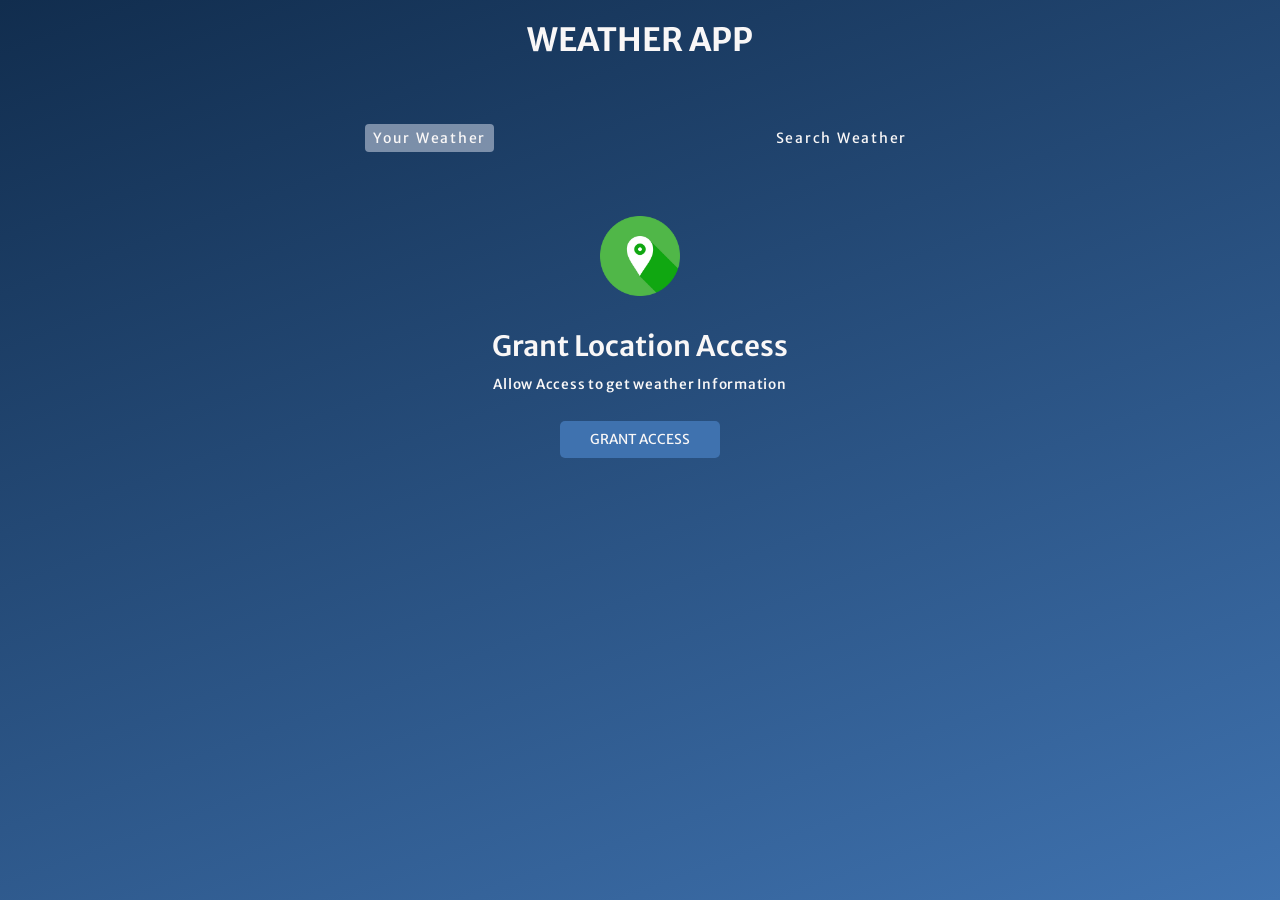
<file: Weather App/newindex.html>
<!DOCTYPE html>
<html lang="en">
<head>
    <meta charset="UTF-8">
    <meta name="viewport" content="width=device-width, initial-scale=1.0">
    <link rel="shortcut icon" href="./Images/favi.png" type="image/x-icon" />
    <title>Weather_App</title>
    <!-- Link Font  -->
    <link rel="preconnect" href="https://fonts.googleapis.com" />
    <link rel="preconnect" href="https://fonts.gstatic.com" crossorigin />
    <link
      href="https://fonts.googleapis.com/css2?family=Merriweather+Sans:wght@300;400;500;600;700&display=swap"
      rel="stylesheet"
    />
    <!--link css-->
    <link rel="stylesheet" href="newstyles.css">
    
</head>
<body>
    <div class="wrapper">

        <h1>Weather App</h1>

        <div class="tab-container">
            <p class="tab" data-userWeather>Your Weather</p>
            <p class="tab" data-searchWeather>Search Weather</p>
        </div>

        <div class="weather-container">

            <!--grant location container-->
            <div class="sub-container grant-location-container">
                <img src="./Images/location.png" width="80" 
                height="80" alt="loading" loading="lazy">

                <p>Grant Location Access</p>
                <p>Allow Access to get weather Information</p>
                <button class="btn" data-grantAccess>Grant Access</button>
            </div>

            <!--search form-->
            <div>
                <form class="form-container" data-searchForm>
                    <input type="text" placeholder="Search for City..." 
                    data-searchInput>
    
                    <button class="btn" type="submit">
                        <img src="./Images/search.png" width="20" 
                        height="20" alt="loading" loading="lazy">
                    </button>
    
                </form>
            </div>
            


            <!-- loading screen container -->

            <div class="sub-container loading-container">

                <img src="./Images/loading.gif" width="150" height="150">

                <p>loading...</p>
            </div>

            <!--show weather info-->

            <div class=" sub-container user-info-container">
                <!--city name and flag-->
                <div class="name">
                    <p data-cityName></p>
                    <img data-countryIcon alt="load ho rha h sabr!!!">
                </div>

                <!--weather description-->

                <p data-weatherDesc></p>

                <!--weather icon-->

                <img data-weatherIcon alt="load ho rha h sabr!!!">

                <!--temperature-->

                <p data-temp></p>
                
                <!--3 cards-->
                <div class="parameter-container">

                    <!--card 1-->
                    <div class="parameter">
                        <img src="./Images/wind.png">
                        <p>windspeed</p>
                        <p data-windspeed></p>
                    </div>

                    <!--card 2-->
                    <div class="parameter">
                        <img src="./Images/humidity.png">
                        <p>humidity</p>
                        <p data-humidity></p>

                    </div>

                    <!--card 3-->
                    <div class="parameter">
                        <img src="./Images/cloud.png">
                        <p>Clouds</p>
                        <p data-cloudiness></p>

                    </div>

                </div>
            </div>


        </div>
    </div>
<script src="newindex.js"></script>
</body>
</html>
</file>
<file: Weather App/newstyles.css>
/* .tab.current-tab {
    background-color: rgba(219, 226, 239, 0.5);
    border-radius: 4px;
}


.form-container.active {
    scale: 1;
    opacity: 1;
    display: flex;
} */


*,*::before,*::after {
    margin: 0;
    padding: 0;
    box-sizing: border-box;
    font-family: 'Merriweather Sans', sans-serif;
    overflow: hidden;
}

:root {
    --colorDark1: #112D4E;
    --colorDark2: #3F72AF;
    --colorLight1: #DBE2EF;
    --colorLight2: #F9F7F7;
}

.wrapper {
    width: 100vw;
    height: 100vh;
    color: var(--colorLight2);
    background-image: linear-gradient(160deg, #112d4e 0%, #3f72af 100%);
}

h1 {
    text-align: center;
    text-transform: uppercase;
    padding-top: 20px;
}

.tab-container {
    width: 90%;
    max-width: 550px;
    margin: 0 auto;
    margin-top: 4rem;
    display: flex;
    justify-content: space-between;
}

.tab{
    cursor: pointer;
    font-size: 0.875rem;
    letter-spacing: 1.75px;
    padding: 5px 8px;
}

.tab.current-tab {
    background-color: rgba(219, 226, 239, 0.5);
    border-radius: 4px;
}

.weather-container {
    /* display: flex;
    justify-content: center;
    align-items: center;
    flex-direction: column;
    margin-block: 4rem; */
    margin-block: 4rem;

}

.btn {
    all: unset;
    /* appearance: none;
    border:none;
    color: white; */
    font-size: 0.85rem;
    text-transform: uppercase;
    border-radius: 5px;
    background-color: var(--colorDark2);
    cursor: pointer;
    padding: 10px 30px;
    margin-bottom: 10px;

}

.sub-container{
    display: flex;
    flex-direction: column;
    align-items: center;
     
}

.grant-location-container {
    display: none;
}

.grant-location-container.active {
    display: flex;
}

.grant-location-container img {
    margin-bottom: 2rem;
}

.grant-location-container p:first-of-type {
    font-size: 1.75rem;
    font-weight: 600;
    text-align: center;
}

.grant-location-container p:last-of-type {
    font-size: 0.85rem;
    font-weight: 500;
    margin-top: 0.75rem;
    margin-bottom: 1.75rem;
    letter-spacing: 0.75px;
}

.loading-container {
    display: none;
}

.loading-container.active {
    display: flex;
}

.loading-container p{
    text-transform: uppercase;
}

.user-info-container {
    display: none;

}

.user-info-container.active {
    display: flex;
}

.name {
    display: flex;
    align-items: center;
    gap: 0 0.5rem;
    margin-bottom: 1rem;

}

.user-info-container p{
    font-size: 1.5rem;
    font-weight: 200;
}

.user-info-container img{
    width: 90px;
    height: 90px;
}

.name p {
    font-size: 2rem;
}

.name img {
    width: 30px;
    height: 30px;
    object-fit: contain;
}

.user-info-container p[data-temp] {
    font-size: 2.75 rem;
    font-weight: 700;
}

.parameter-container {
    display: flex;
    gap: 10px 20px;
    justify-content: center;
    align-items: center;
    margin-top: 2rem;
}

.parameter {
    width: 30%;
    max-width: 200px;
    background-color: rgba(219, 226, 239, 0.5);
    border-radius: 5px;
    padding: 1rem;
    display: flex;
    flex-direction: column;
    gap: 5px 0;
    align-items: center;
} 

.parameter img {
    width: 50px;
    height: 50px;
}

.parameter p:first-of-type {
    font-size: 1.15rem;
    font-weight: 600;
    text-transform: uppercase;
}

.parameter p:last-of-type {
      font-size: 1rem;
      font-weight: 200;
}

.form-container{
    display: none;
    
    width: 90%;
    max-width: 550px;
    margin: 0 auto;
    justify-content: center;
    align-items: center;
    gap: 0 10px;
    margin-bottom: 3rem;
}

.form-container.active{
    display: flex;
}

.form-container input {
    all: unset;
    width: calc(100% - 80px);
    height: 40px;
    padding: 0 20px;
    background-color: rgba(219, 226, 239, 0.5);
    border-radius: 10px;
}

.form-container input::placeholder {
    color: rgba(255, 255, 255, 0.7);
}

.form-container input:focus {
    outline: 3px solid  rgba(255, 255, 255, 0.7);
}

.form-container .btn {
    padding: unset;
    width: 40px;
    height: 40px;
    display: flex;
    margin-bottom: 1px;
    align-items: center;
    justify-content: center;
    border-radius: 100%;
}
</file>
